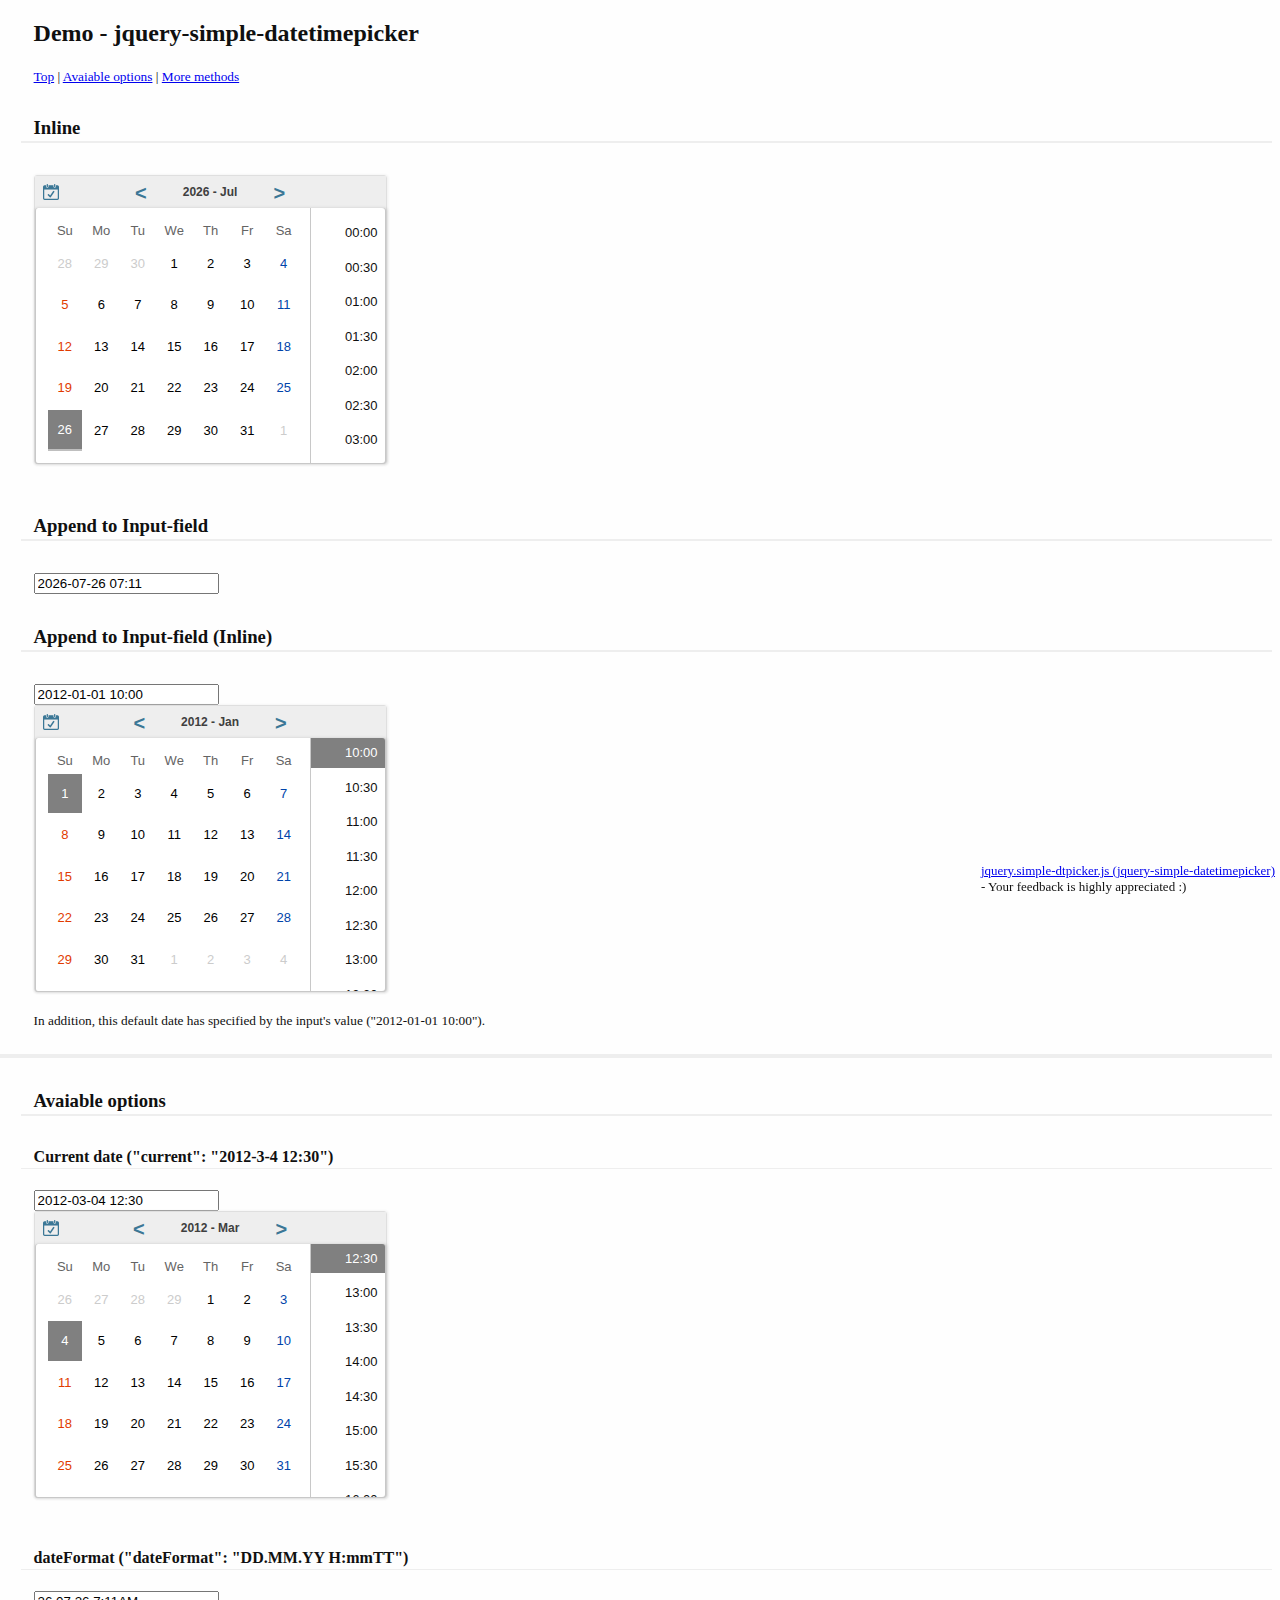
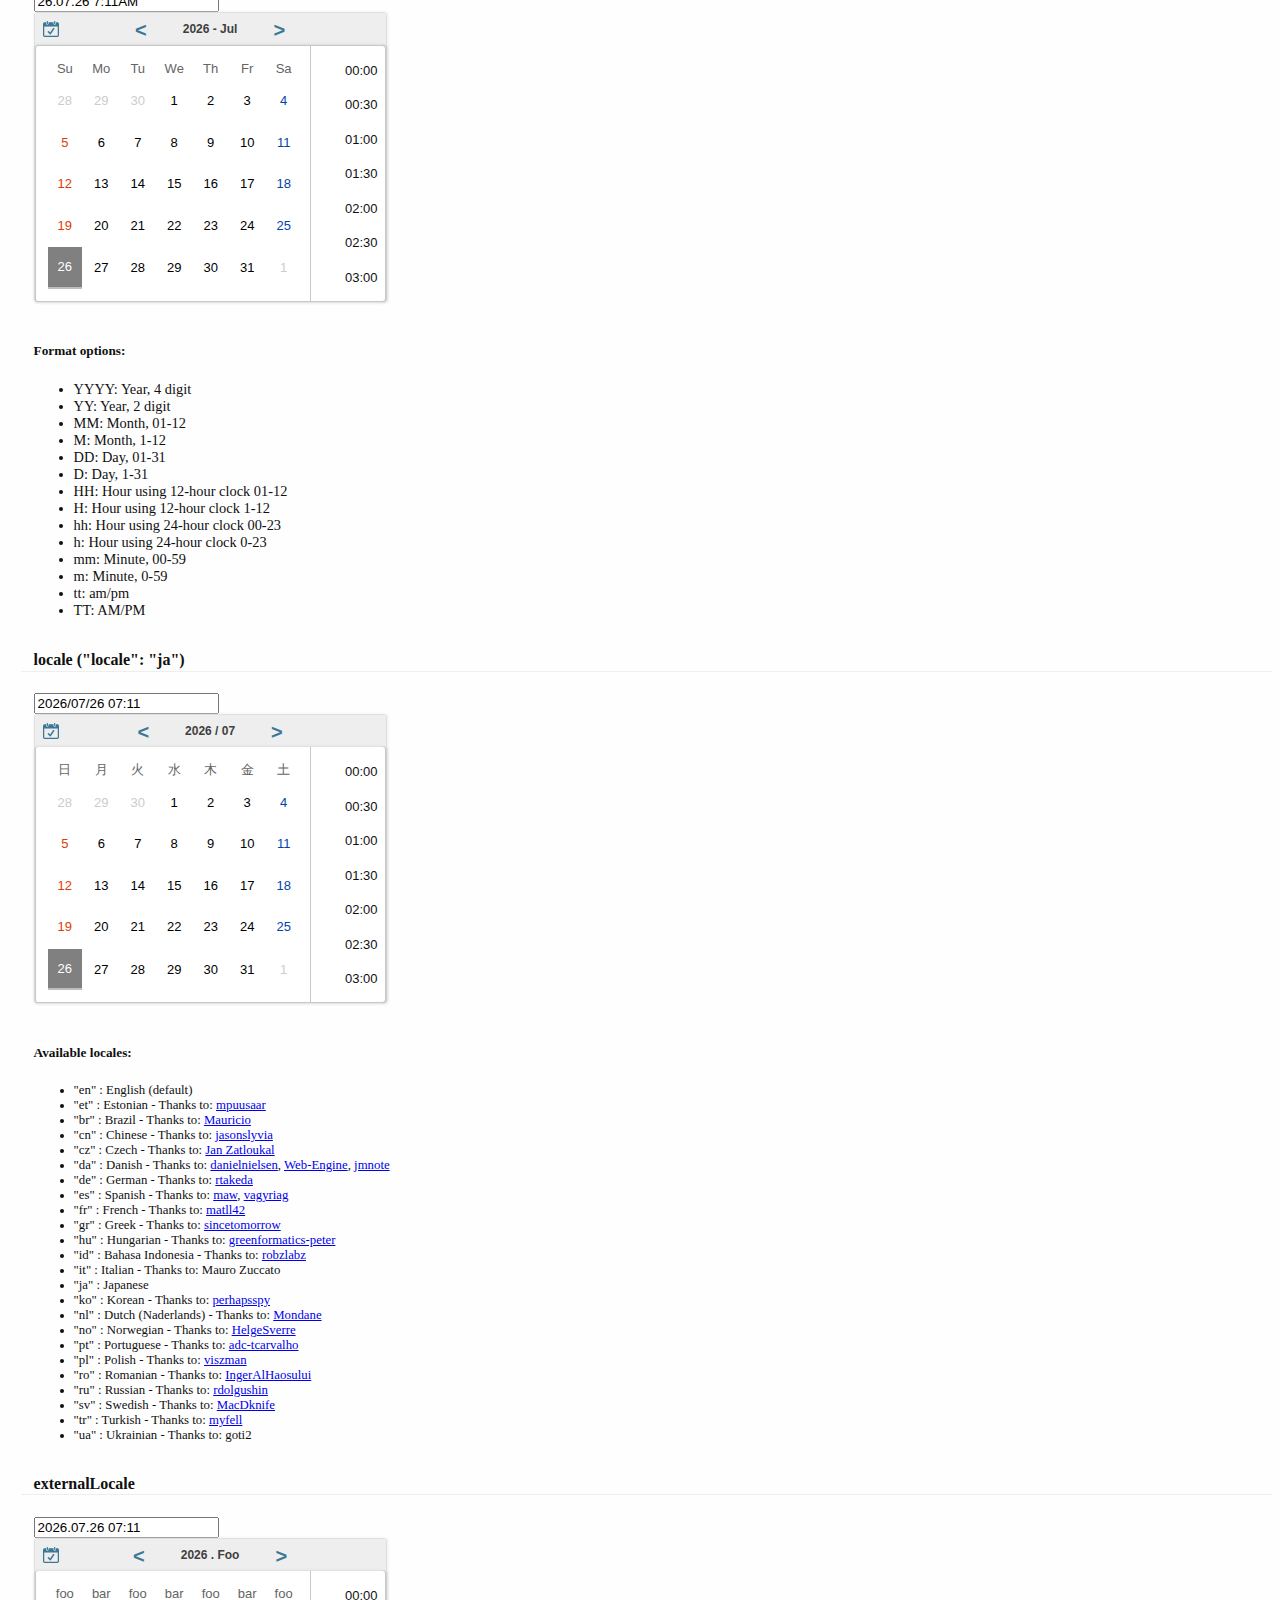
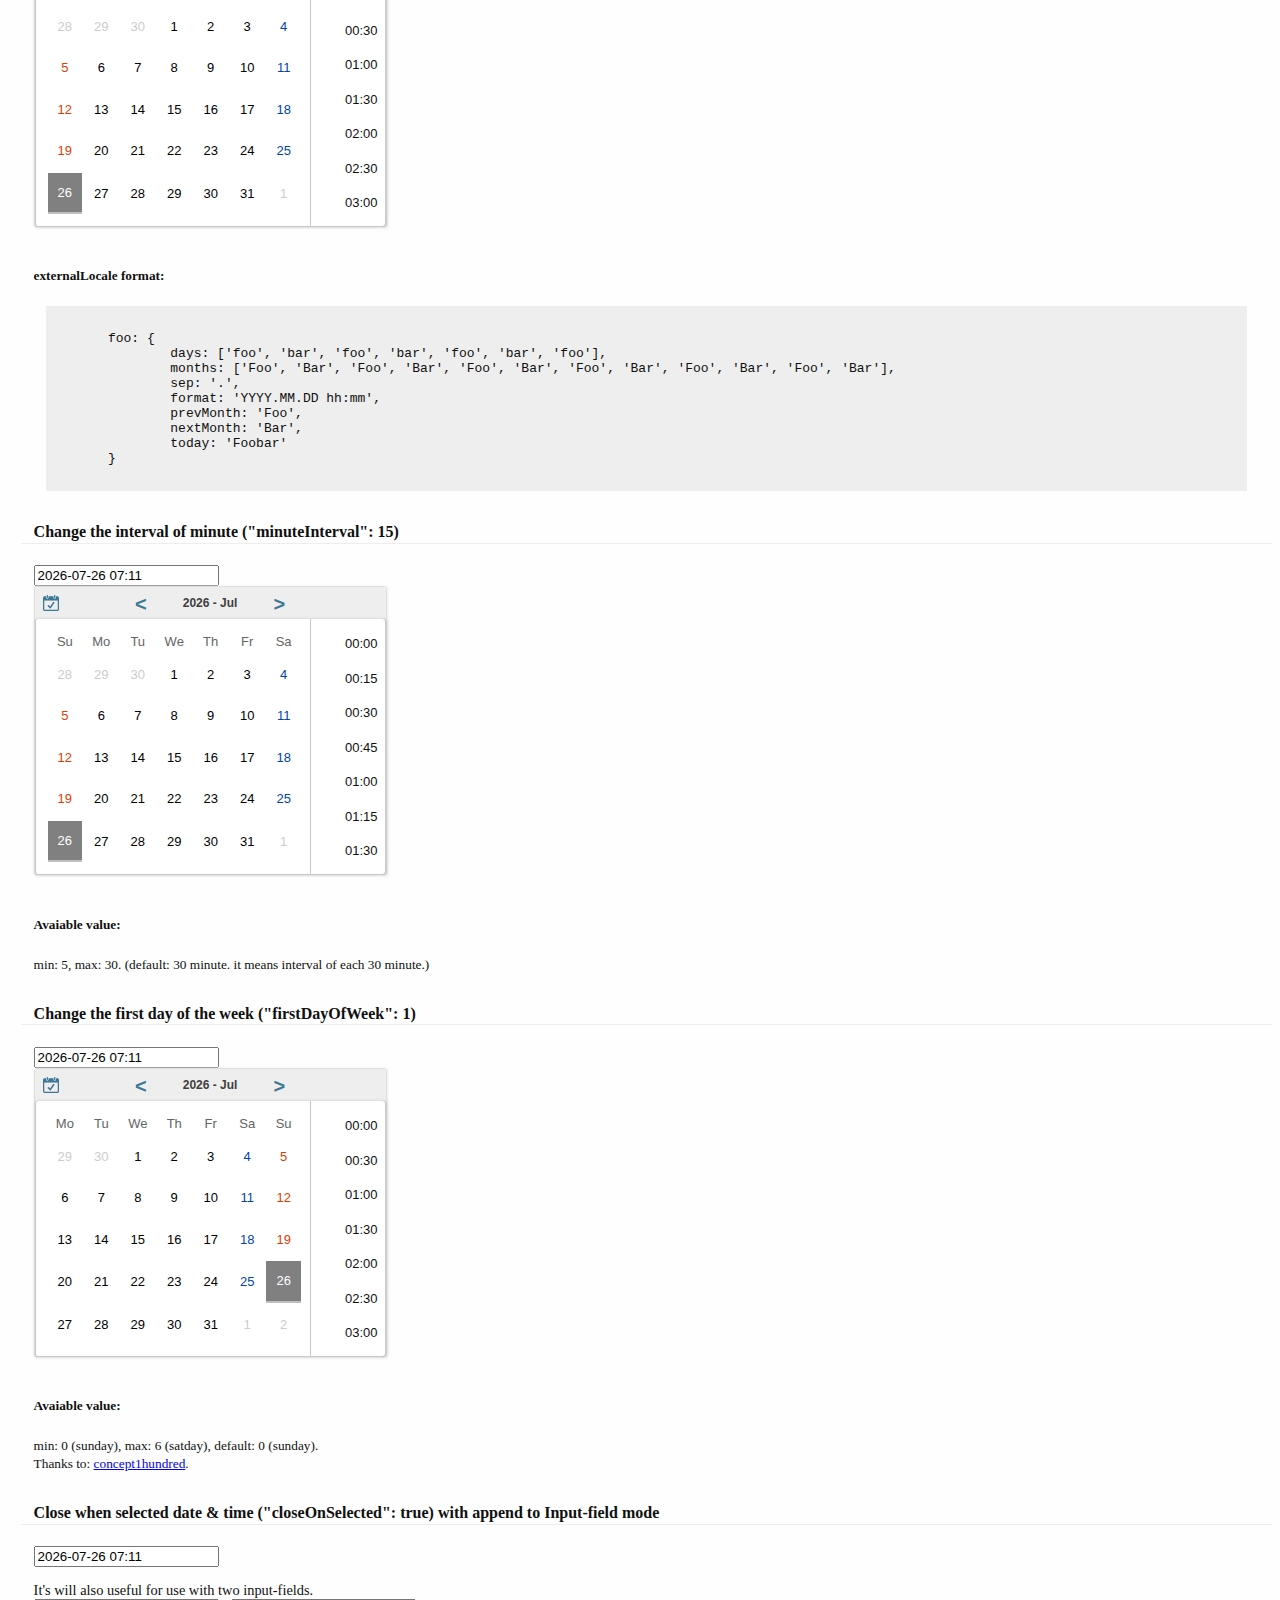
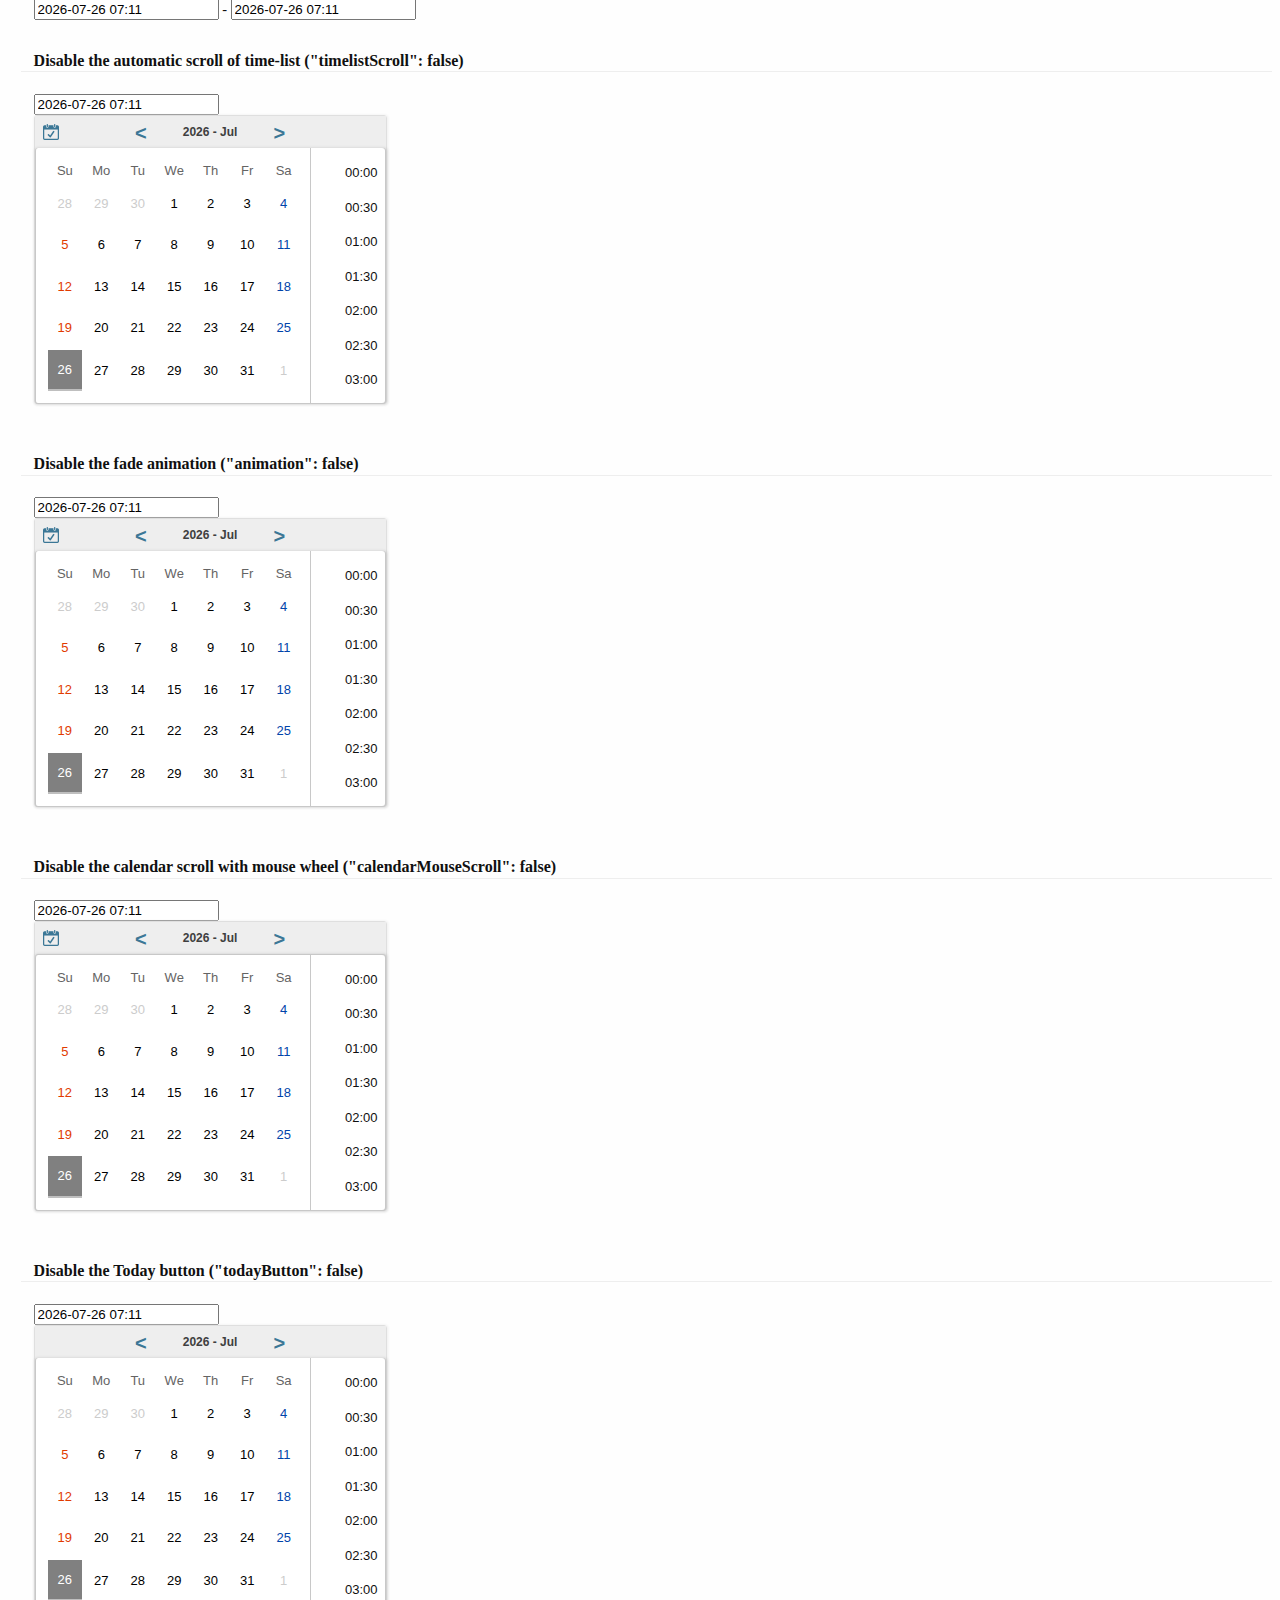
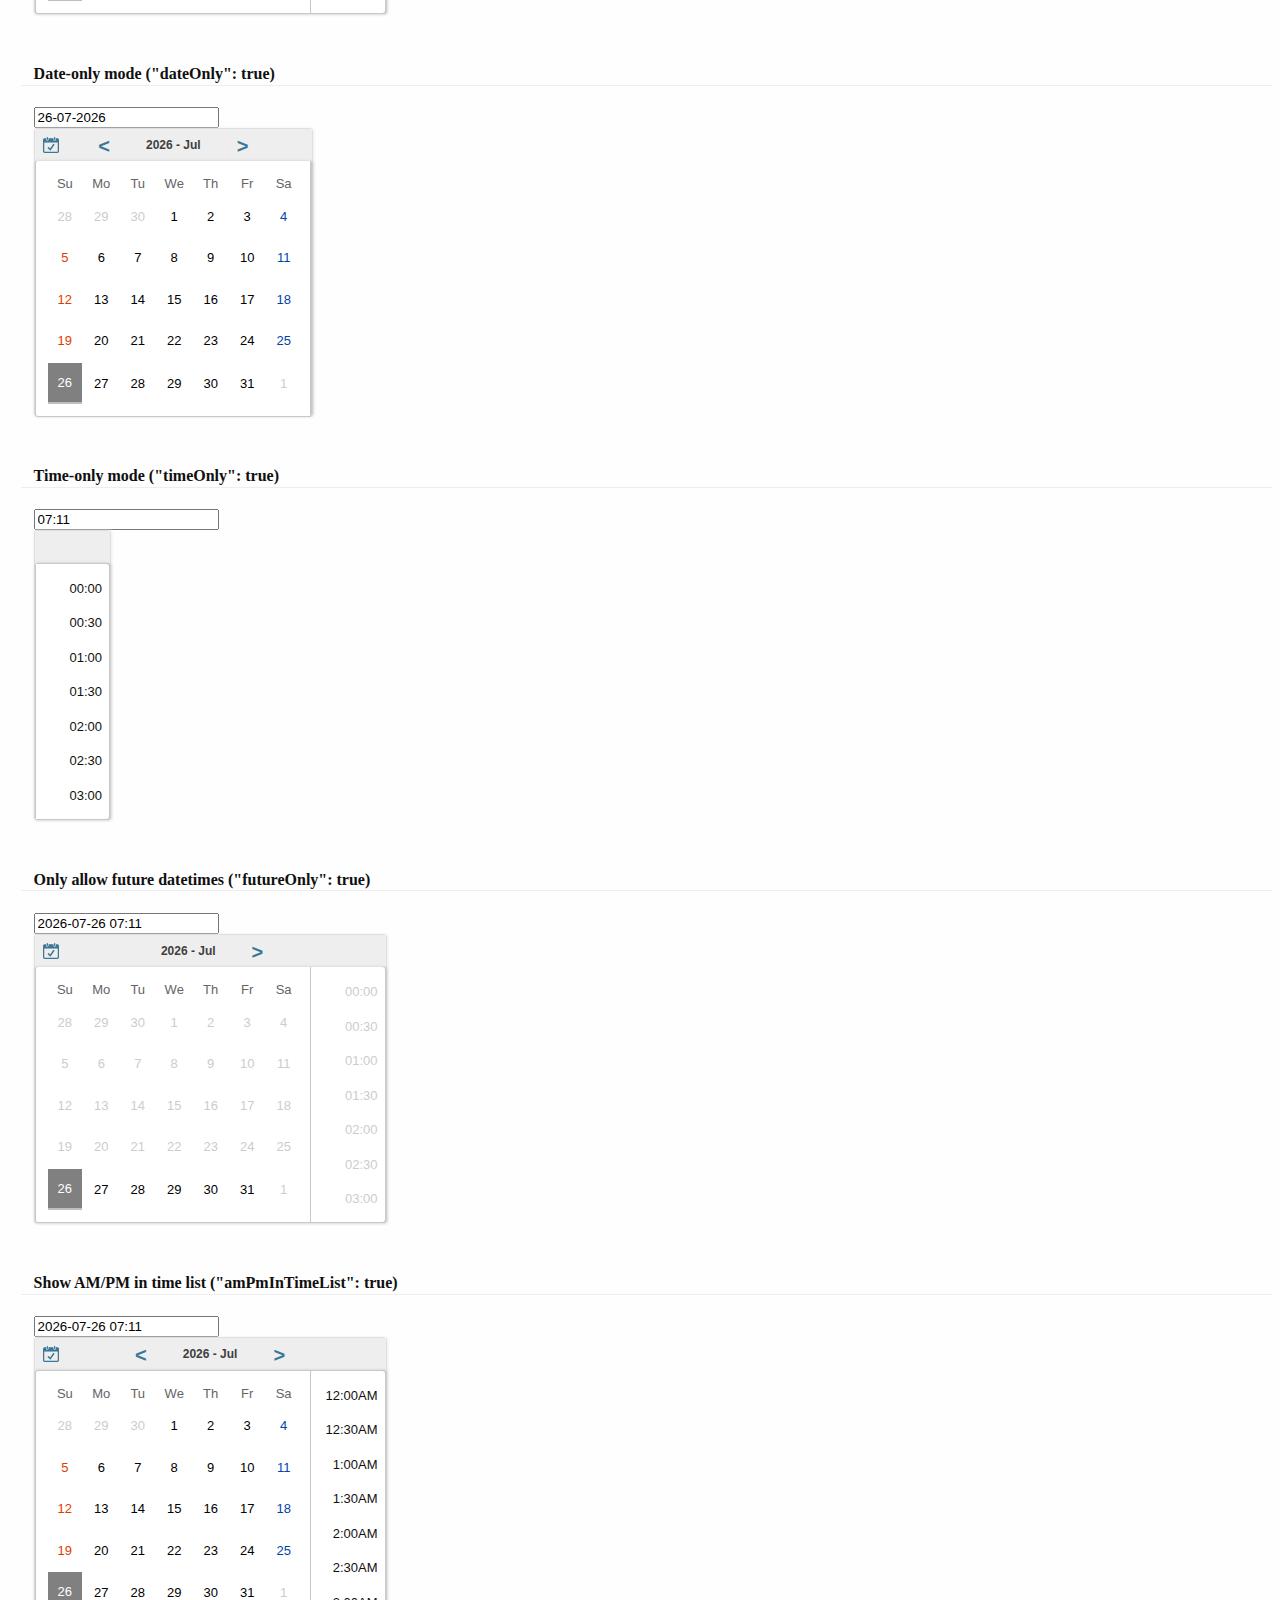
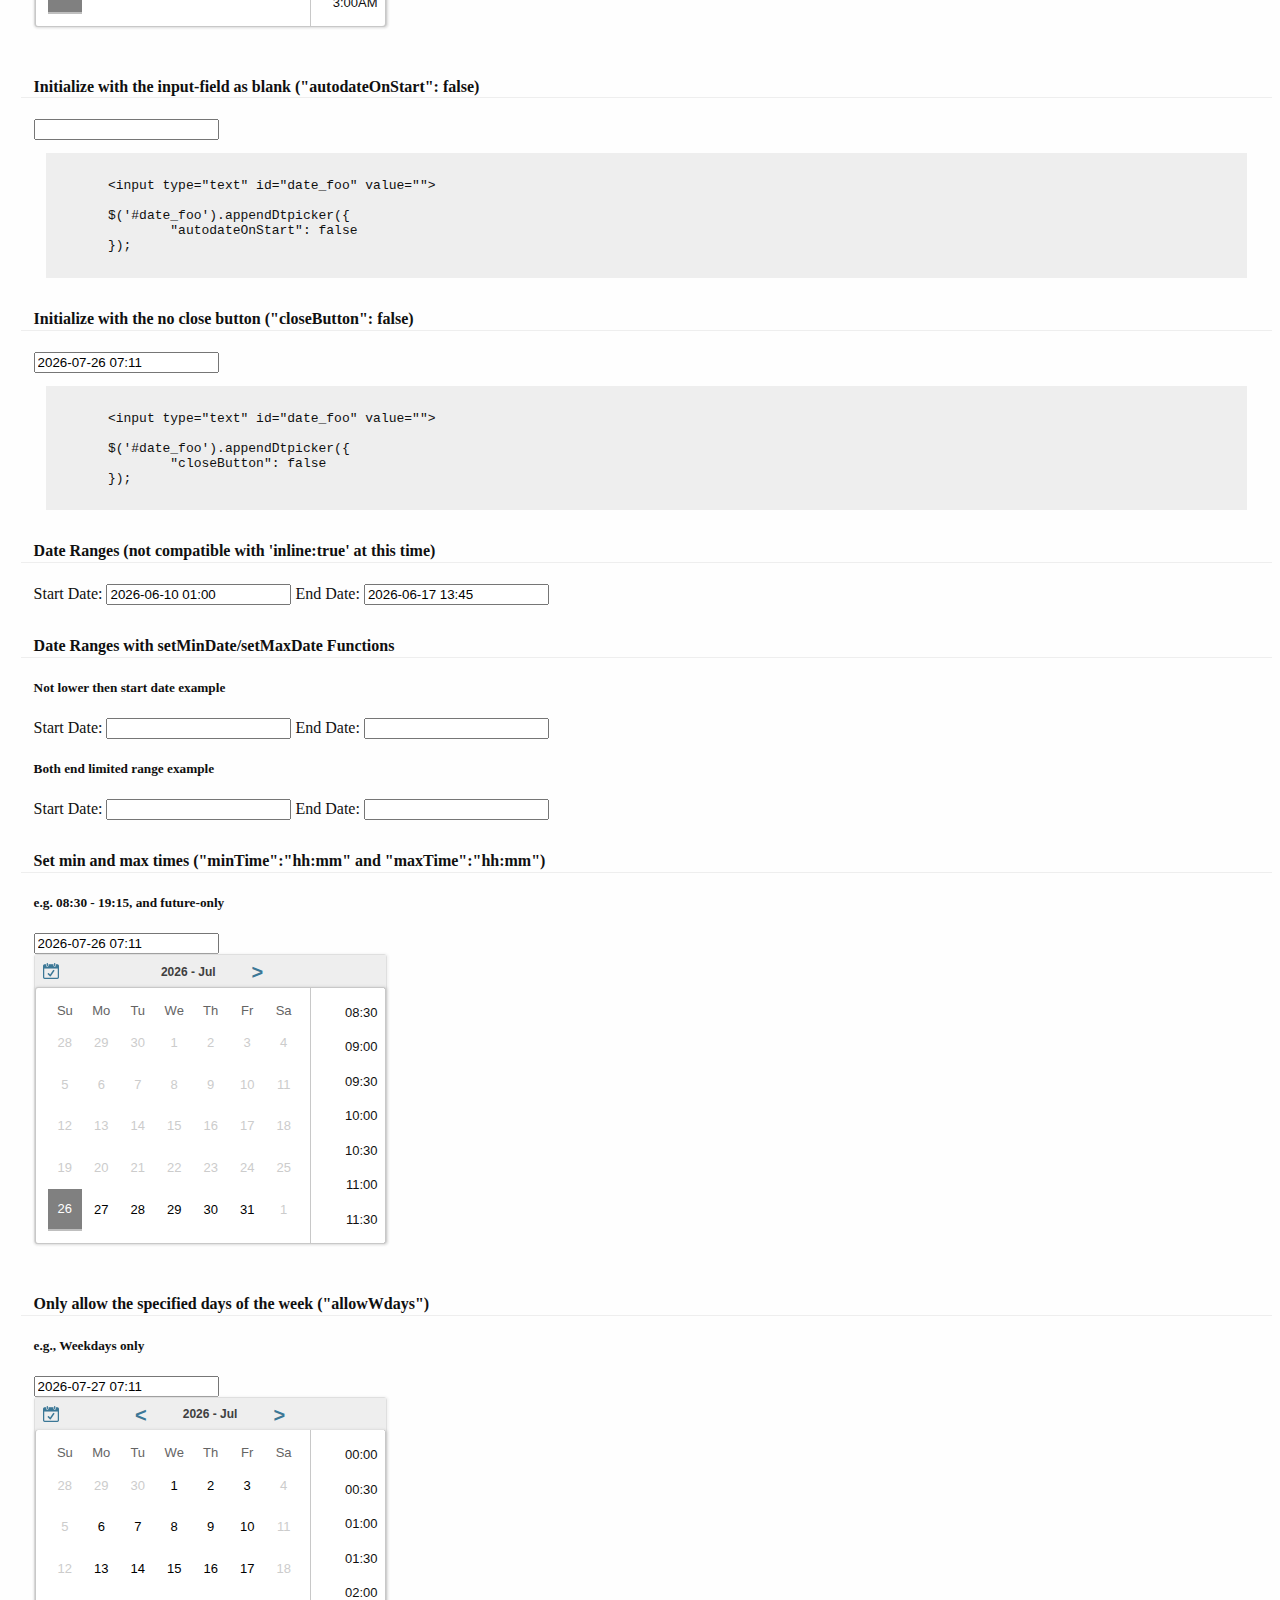
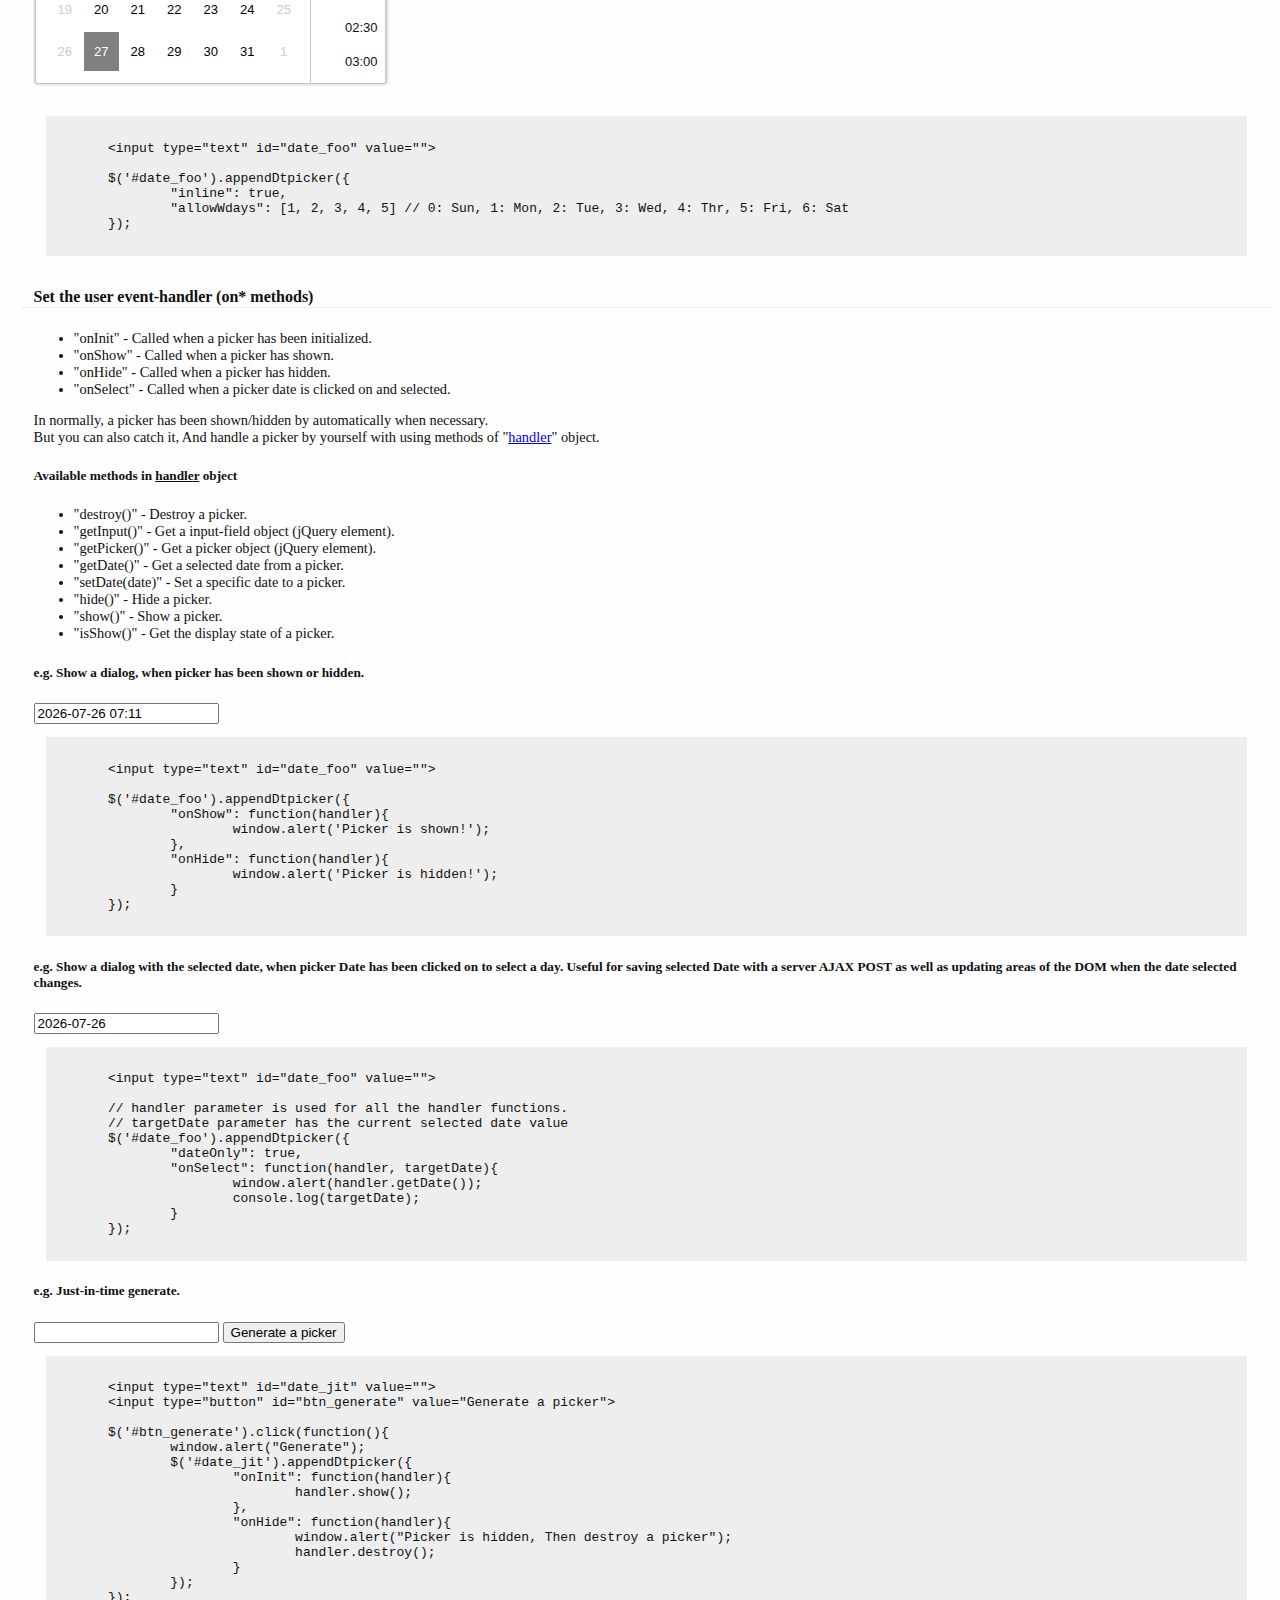
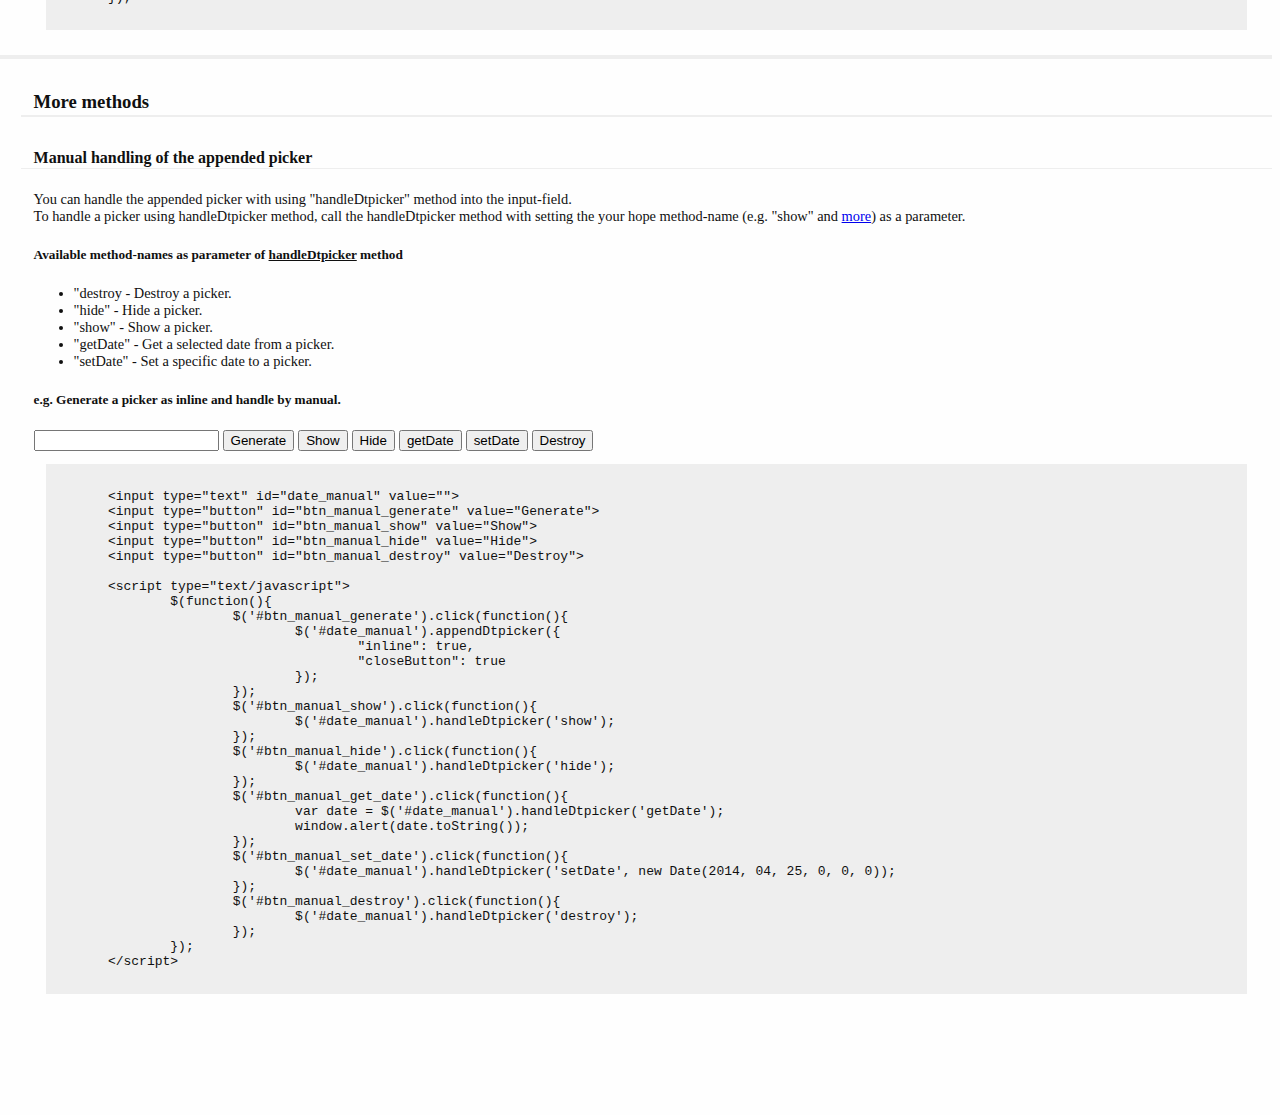
<file: assets/js/jQuery-Date-Time-Picke-Plugin-Simple-Datetimepicker/jquery.simple-dtpicker.html>
<!DOCTYPE html>
<html>
<head>
	<meta charset="UTF-8">
	<title>Demo - jquery-simple-datetimepicker</title>

	<!--Requirement jQuery-->
	<script type="text/javascript" src="http://ajax.googleapis.com/ajax/libs/jquery/1.7.2/jquery.min.js"></script>
	<!--Load Script and Stylesheet -->
	<script type="text/javascript" src="jquery.simple-dtpicker.js"></script>
	<link type="text/css" href="jquery.simple-dtpicker.css" rel="stylesheet" />
	<!---->

	<style type="text/css">
		body { background-color: #fefefe; padding-left: 2%; padding-bottom: 100px; color: #101010; }
		footer{ font-size:small;position:fixed;right:5px;bottom:5px; }
		a:link, a:visited  { color: #0000ee; }
		pre{ background-color: #eeeeee; margin-left: 1%; margin-right: 2%; padding: 2% 2% 2% 5%; }
		p { font-size: 0.9rem; }
		ul { font-size: 0.9rem; }
		hr { border: 2px solid #eeeeee; margin: 2% 0% 2% -3%; }
		h3 { border-bottom: 2px solid #eeeeee; margin: 2rem 0 2rem -1%; padding-left: 1%; padding-bottom: 0.1em; }
		h4 { border-bottom: 1px solid #eeeeee; margin-top: 2rem; margin-left: -1%; padding-left: 1%; padding-bottom: 0.1em; }
	</style>
</head>
<body>
	<header>
		<h2>Demo - jquery-simple-datetimepicker</h2>
	</header>
	<small class="nav"><a href="#">Top</a> | <a href="#section_available_options">Avaiable options</a> | <a href="#section_more_methods">More methods</a></small>

	<h3>Inline</h3>
	<div id="date_picker"> </div>
	<script type="text/javascript">
		$(function(){
			$('#date_picker').dtpicker();
		});
	</script>

	<h3>Append to Input-field</h3>
	<input type="text" name="date" value="">
	<script type="text/javascript">
		$(function(){
			$('*[name=date]').appendDtpicker();
		});
	</script>

	<h3>Append to Input-field (Inline)</h3>
	<input type="text" name="date2" value="2012/01/01 10:00">
	<script type="text/javascript">
		$(function(){
			$('*[name=date2]').appendDtpicker({"inline": true});
		});
	</script>
	<small>In addition, this default date has specified by the input's value ("2012-01-01 10:00").</small>

	<hr />

	<h3 id="section_available_options">Avaiable options</h3>

		<h4>Current date ("current": "2012-3-4 12:30")</h4>
		<input type="text" name="date3" value="">
		<script type="text/javascript">
			$(function(){
				$('*[name=date3]').appendDtpicker({
					"inline": true,
					"current": "2012-3-4 12:30"
				});
			});
		</script>

		<h4>dateFormat ("dateFormat": "DD.MM.YY H:mmTT")</h4>
		<input type="text" name="date4" value="">
		<script type="text/javascript">
			$(function(){
				$('*[name=date4]').appendDtpicker({
					"inline": true,
					"dateFormat": "DD.MM.YY H:mmTT"
				});
			});
		</script>
		<h5>Format options:</h5>
		<ul>
			<li>YYYY: Year, 4 digit</li>
			<li>YY: Year, 2 digit</li>
			<li>MM: Month, 01-12</li>
			<li>M: Month, 1-12</li>
			<li>DD: Day, 01-31</li>
			<li>D: Day, 1-31</li>
			<li>HH: Hour using 12-hour clock 01-12</li>
			<li>H: Hour using 12-hour clock 1-12</li>
			<li>hh: Hour using 24-hour clock 00-23</li>
			<li>h: Hour using 24-hour clock 0-23</li>
			<li>mm: Minute, 00-59</li>
			<li>m: Minute, 0-59</li>
			<li>tt: am/pm</li>
			<li>TT: AM/PM</li>
		</ul>

		<h4>locale ("locale": "ja")</h4>
		<input type="text" name="date5" value="">
		<script type="text/javascript">
			$(function(){
				$('*[name=date5]').appendDtpicker({
					"inline": true,
					"locale": "ja"
				});
			});
		</script>
		<h5>Available locales:</h5>
		<ul style="font-size: 0.8em;">
			<li>"en" : English (default)</li>
			<li>"et" : Estonian - Thanks to: <a href="https://github.com/mpuusaar">mpuusaar</a></li>
			<li>"br" : Brazil - Thanks to: <a href="http://www.mauricioprof.com/site/principal.php">Mauricio</a></li>
			<li>"cn" : Chinese - Thanks to: <a href="https://github.com/jasonslyvia">jasonslyvia</a></li>
			<li>"cz" : Czech - Thanks to: <a href="http://rotten77.cz/">Jan Zatloukal</a></li>
			<li>"da" : Danish - Thanks to: <a href="https://github.com/danielnielsen">danielnielsen</a>, <a href="https://github.com/Web-Engine">Web-Engine</a>, <a href="https://github.com/jmnote">jmnote</a></li>
			<li>"de" : German - Thanks to: <a href="https://github.com/rtakeda">rtakeda</a></li>
			<li>"es" : Spanish - Thanks to: <a href="https://github.com/maw">maw</a>, <a href="https://github.com/vagyriag">vagyriag</a></li>
			<li>"fr" : French - Thanks to: <a href="https://github.com/matll42">matll42</a></li>
			<li>"gr" : Greek - Thanks to: <a href="https://github.com/sincetomorrow">sincetomorrow</a></li>
			<li>"hu" : Hungarian - Thanks to: <a href="https://github.com/greenformatics-peter">greenformatics-peter</a></li>
			<li>"id" : Bahasa Indonesia - Thanks to: <a href="https://github.com/robzlabz">robzlabz</a></li>
			<li>"it" : Italian - Thanks to: Mauro Zuccato</li>
			<li>"ja" : Japanese</li>
			<li>"ko" : Korean - Thanks to: <a href="https://github.com/perhapsspy">perhapsspy</a></li>
			<li>"nl" : Dutch (Naderlands) - Thanks to: <a href="https://github.com/Mondane">Mondane</a></li>
			<li>"no" : Norwegian - Thanks to: <a href="https://github.com/HelgeSverre">HelgeSverre</a></li>
			<li>"pt" : Portuguese - Thanks to: <a href="https://github.com/adc-tcarvalho">adc-tcarvalho</a></li>
			<li>"pl" : Polish - Thanks to: <a href="https://github.com/viszman">viszman</a></li>
			<li>"ro" : Romanian - Thanks to: <a href="https://github.com/IngerAlHaosului">IngerAlHaosului</a></li>
			<li>"ru" : Russian - Thanks to: <a href="https://github.com/rdolgushin">rdolgushin</a></li>
			<li>"sv" : Swedish - Thanks to: <a href="https://github.com/MacDknife">MacDknife</a></li>
			<li>"tr" : Turkish - Thanks to: <a href="https://github.com/myfell">myfell</a></li>
			<li>"ua" : Ukrainian - Thanks to: goti2</li>
		</ul>

		<h4>externalLocale</h4>
		<input type="text" name="externalLocale" value="">
		<script type="text/javascript">
			$(function(){
				$('*[name=externalLocale]').appendDtpicker({
					"inline": true,
					"locale": "foo",
					"externalLocale": {
						foo: {
							days: ['foo', 'bar', 'foo', 'bar', 'foo', 'bar', 'foo'],
							months: ['Foo', 'Bar', 'Foo', 'Bar', 'Foo', 'Bar', 'Foo', 'Bar', 'Foo', 'Bar', 'Foo', 'Bar'],
							sep: '.',
							format: 'YYYY.MM.DD hh:mm',
							prevMonth: 'Foo',
							nextMonth: 'Bar',
							today: 'Foobar'
						}
					}
				});
			});
		</script>
		<h5>externalLocale format:</h5>
		<pre>foo: {
	days: ['foo', 'bar', 'foo', 'bar', 'foo', 'bar', 'foo'],
	months: ['Foo', 'Bar', 'Foo', 'Bar', 'Foo', 'Bar', 'Foo', 'Bar', 'Foo', 'Bar', 'Foo', 'Bar'],
	sep: '.',
	format: 'YYYY.MM.DD hh:mm',
	prevMonth: 'Foo',
	nextMonth: 'Bar',
	today: 'Foobar'
}</pre>

		<h4>Change the interval of minute ("minuteInterval": 15)</h4>
		<input type="text" name="date6" value="">
		<script type="text/javascript">
			$(function(){
				$('*[name=date6]').appendDtpicker({
					"inline": true,
					"minuteInterval": 15
				});
			});
		</script>
		<h5>Avaiable value:</h5>
		<small>min: 5, max: 30. (default: 30 minute. it means interval of each 30 minute.)</small><br />

		<h4>Change the first day of the week ("firstDayOfWeek": 1)</h4>
		<input type="text" name="date8" value="">
		<script type="text/javascript">
			$(function(){
				$('*[name=date8]').appendDtpicker({
					"inline": true,
					"firstDayOfWeek": 1
				});
			});
		</script>
		<h5>Avaiable value:</h5>
		<small>min: 0 (sunday), max: 6 (satday), default: 0 (sunday). </small><br />
		<small>Thanks to: <a href="https://github.com/concept1hundred">concept1hundred</a>.</small>

		<h4>Close when selected date &amp; time ("closeOnSelected": true) with append to Input-field mode</h4>
		<p>
			<input type="text" name="date9" value="">
			<script type="text/javascript">
				$(function(){
					$('*[name=date9]').appendDtpicker({
						"closeOnSelected": true
					});
				});
			</script>
		</p>

		<p>
			It's will also useful for use with two input-fields.<br />
			<input type="text" name="date10" value="">
			-
			<input type="text" name="date11" value="">
			<script type="text/javascript">
				$(function(){
					$('*[name=date10]').appendDtpicker({
						"closeOnSelected": true
					});
				});
				$(function(){
					$('*[name=date11]').appendDtpicker({
						"closeOnSelected": true
					});
				});
			</script>
		</p>

		<h4>Disable the automatic scroll of time-list ("timelistScroll": false)</h4>
		<input type="text" name="date12" value="">
		<script type="text/javascript">
			$(function(){
				$('*[name=date12]').appendDtpicker({
					"inline": true,
					"timelistScroll": false
				});
			});
		</script>

		<h4>Disable the fade animation ("animation": false)</h4>
		<input type="text" name="date7" value="">
		<script type="text/javascript">
			$(function(){
				$('*[name=date7]').appendDtpicker({
					"inline": true,
					"animation": false
				});
			});
		</script>

		<h4>Disable the calendar scroll with mouse wheel ("calendarMouseScroll": false)</h4>
		<input type="text" name="date13" value="">
		<script type="text/javascript">
			$(function(){
				$('*[name=date13]').appendDtpicker({
					"inline": true,
					"calendarMouseScroll": false
				});
			});
		</script>

		<h4>Disable the Today button ("todayButton": false)</h4>
		<input type="text" name="date14" value="">
		<script type="text/javascript">
			$(function(){
				$('*[name=date14]').appendDtpicker({
					"inline": true,
					"todayButton": false
				});
			});
		</script>

		<h4>Date-only mode ("dateOnly": true)</h4>
		<input type="text" name="date15" value="">
		<script type="text/javascript">
			$(function(){
				$('*[name=date15]').appendDtpicker({
					"inline": true,
					"dateOnly": true,
					"dateFormat": "DD-MM-YYYY"
				});
			});
		</script>

		<h4>Time-only mode ("timeOnly": true)</h4>
		<input type="text" name="date-time-only" value="">
		<script type="text/javascript">
			$(function(){
				$('*[name=date-time-only]').appendDtpicker({
					"inline": true,
					"timeOnly": true,
				});
			});
		</script>

		<h4>Only allow future datetimes ("futureOnly": true)</h4>
		<input type="text" name="date16" value="">
		<script type="text/javascript">
			$(function(){
				$('*[name=date16]').appendDtpicker({
					"inline": true,
					"futureOnly": true
				});
			});
		</script>

		<h4>Show AM/PM in time list ("amPmInTimeList": true)</h4>
		<input type="text" name="date19" value="">
		<script type="text/javascript">
			$(function(){
				$('*[name=date19]').appendDtpicker({
					"inline": true,
					"amPmInTimeList": true
				});
			});
		</script>

		<h4>Initialize with the input-field as blank ("autodateOnStart": false)</h4>
		<div>
			<input type="text" name="date_false_autodateonstart" value="">
			<script type="text/javascript">
				$(function(){
					$('*[name=date_false_autodateonstart]').appendDtpicker({
						"autodateOnStart": false
					});
				});
			</script>
			<pre>
&lt;input type=&quot;text&quot; id=&quot;date_foo&quot; value=&quot;&quot;&gt;

$('#date_foo').appendDtpicker({
	"autodateOnStart": false
});</pre>
		</div>

		<h4>Initialize with the no close button ("closeButton": false)</h4>
		<div>
			<input type="text" name="date_false_closeButton" value="">
			<script type="text/javascript">
				$(function(){
					$('*[name=date_false_closeButton]').appendDtpicker({
						"closeButton": false
					});
				});
			</script>
			<pre>
&lt;input type=&quot;text&quot; id=&quot;date_foo&quot; value=&quot;&quot;&gt;

$('#date_foo').appendDtpicker({
	"closeButton": false
});</pre>
		</div>

		<h4>Date Ranges (not compatible with 'inline:true' at this time)</h4>
		<label for='start_time'> Start Date: </label>
			<input type="text" name="start_time" id="start_time" value="">

		<label for='end_time'> End Date: </label>
			<input type="text" name="end_time" id="end_time" value="">
		<script type="text/javascript">
			$(function(){
			 	// -- Example Only - Set the date range --
				var d = new Date();
				d.setDate(10);
				$('#start_time').val(d.getFullYear() + '-' + d.getMonth() + '-' + d.getDate() + " 1:00 pm");
				// Example Only - Set the end date to 7 days in the future so we have an actual
				d.setDate(d.getDate() + 7);
				$('#end_time').val(d.getFullYear() + '-' + d.getMonth() + '-' + d.getDate() + " 13:45 ");
				// -- End Example Only Code --

				// Attach a change event to end_time -
				// NOTE we are using '#ID' instead of '*[name=]' selectors in this example to ensure we have the correct field
				$('#end_time').change(function() {
				    $('#start_time').appendDtpicker({
					    maxDate: $('#end_time').val() // when the end time changes, update the maxDate on the start field
				    });
				});

				$('#start_time').change(function() {
				    $('#end_time').appendDtpicker({
					    minDate: $('#start_time').val() // when the start time changes, update the minDate on the end field
				    });
				});

				// trigger change event so datapickers get attached
				$('#end_time').trigger('change');
				$('#start_time').trigger('change');
			});
		</script>

		<h4>Date Ranges with setMinDate/setMaxDate Functions</h4>
		<h5>Not lower then start date example</h5>
		<label for='startdt'> Start Date: </label>
			<input type="text" class="dtpicker" name="startdt" id="startdt" value="">

		<label for='enddt'> End Date: </label>
			<input type="text" class="dtpicker" name="enddt" id="enddt" value="">
		<script type="text/javascript">
			$(function(){
			 	// -- append by class just for lower strings count --
				$('.dtpicker').appendDtpicker({"minuteInterval": 15, "calendarMouseScroll": false, "futureOnly": true, "autodateOnStart": false});

				$('#startdt').change(function() {
				     $('#enddt').handleDtpicker('setMinDate', $('#startdt').val()); //set end datetime not lower then start datetime
				});
			});
		</script>

		<h5>Both end limited range example</h5>
		<label for='startdt2'> Start Date: </label>
			<input type="text" class="dtpicker2" name="startdt2" id="startdt2" value="">

		<label for='enddt2'> End Date: </label>
			<input type="text" class="dtpicker2" name="enddt2" id="enddt2" value="">
		<script type="text/javascript">
			$(function(){
			 	// -- append by class just for lower strings count --
				$('.dtpicker2').appendDtpicker({"futureOnly": false, "autodateOnStart": false});

				$('#startdt2').change(function() {
				     var de = new Date($('#startdt2').handleDtpicker('getDate')); // constructor need to avoid linking object
					 de.setDate(de.getDate() + 7);
					 $('#enddt2').handleDtpicker('setMinDate', de); //set min end date is 7 day later then start date
				});
				$('#enddt2').change(function() {
				     var ds = new Date($('#enddt2').handleDtpicker('getDate'));
					 ds.setDate(ds.getDate() - 7);
					 $('#startdt2').handleDtpicker('setMaxDate', ds); //set max end date is 7 day earlier then end date
				});
			});
		</script>

		<h4>Set min and max times ("minTime":"hh:mm" and "maxTime":"hh:mm")</h4>
		<h5>e.g. 08:30 - 19:15, and future-only</h5>
		<div>
			<input type="text" name="date17" value="">
			<script type="text/javascript">
				$(function(){
					$('*[name=date17]').appendDtpicker({
						"inline": true,
						"futureOnly": true,
						"minTime":"08:30",
						"maxTime":"19:15"
					});
				});
			</script>
		</div>

		<h4>Only allow the specified days of the week ("allowWdays")</h4>
		<h5>e.g., Weekdays only</h5>
		<div>
			<input type="text" name="date_allowddays" value="">
			<script type="text/javascript">
				$(function(){
					$('*[name=date_allowddays]').appendDtpicker({
						"inline": true,
						"allowWdays": [1, 2, 3, 4, 5]
					});
				});
			</script>
			<pre>
&lt;input type=&quot;text&quot; id=&quot;date_foo&quot; value=&quot;&quot;&gt;

$('#date_foo').appendDtpicker({
	"inline": true,
	"allowWdays": [1, 2, 3, 4, 5] // 0: Sun, 1: Mon, 2: Tue, 3: Wed, 4: Thr, 5: Fri, 6: Sat
});</pre>
		</div>

		<h4>Set the user event-handler (on* methods)</h4>
		<div>
			<ul>
				<li>"onInit" - Called when a picker has been initialized.</li>
				<li>"onShow" - Called when a picker has shown.</li>
				<li>"onHide" - Called when a picker has hidden.</li>
				<li>"onSelect" - Called when a picker date is clicked on and selected.</li>
			</ul>
			<p>
				In normally, a picker has been shown/hidden by automatically when necessary.<br/>
				But you can also catch it, And handle a picker by yourself with using methods of "<a href="#event-handler_methods">handler</a>" object.
			</p>

			<h5><a name="event-handler_methods">Available methods in <u>handler</u> object</a></h5>
			<div>
				<ul>
					<li>"destroy()" - Destroy a picker.</li>
					<li>"getInput()" - Get a input-field object (jQuery element).</li>
					<li>"getPicker()" - Get a picker object (jQuery element).</li>
					<li>"getDate()" - Get a selected date from a picker.</li>
					<li>"setDate(date)" - Set a specific date to a picker.</li>
					<li>"hide()" - Hide a picker.</li>
					<li>"show()" - Show a picker.</li>
					<li>"isShow()" - Get the display state of a picker.</li>
				</ul>
			</div>

			<h5>e.g. Show a dialog, when picker has been shown or hidden.</h5>
			<div>
				<input type="text" name="date18" value="">
				<script type="text/javascript">
					$(function(){
						$('*[name=date18]').appendDtpicker({
							"onShow": function(handler){
								window.alert('Picker is shown!');
							},
							"onHide": function(handler){
								window.alert('Picker is hidden!');
							}
						});
					});
				</script>
				<pre>
&lt;input type=&quot;text&quot; id=&quot;date_foo&quot; value=&quot;&quot;&gt;

$('#date_foo').appendDtpicker({
	"onShow": function(handler){
		window.alert('Picker is shown!');
	},
	"onHide": function(handler){
		window.alert('Picker is hidden!');
	}
});</pre>
			</div>

			<h5>e.g. Show a dialog with the selected date, when picker Date has been clicked on to select a day.  Useful for saving selected Date with a server AJAX POST as well as updating areas of the DOM when the date selected changes.</h5>
			<div>
				<input type="text" name="date20" value="">
				<script type="text/javascript">
					$(function(){
						$('*[name=date20]').appendDtpicker({
							"dateOnly": true,
							"onSelect": function(handler, targetDate){
								window.alert(handler.getDate());
								console.log(targetDate);
							}
						});
					});
				</script>
				<pre>
&lt;input type=&quot;text&quot; id=&quot;date_foo&quot; value=&quot;&quot;&gt;

// handler parameter is used for all the handler functions.
// targetDate parameter has the current selected date value
$('#date_foo').appendDtpicker({
	"dateOnly": true,
	"onSelect": function(handler, targetDate){
		window.alert(handler.getDate());
		console.log(targetDate);
	}
});</pre>
			</div>

			<h5>e.g. Just-in-time generate.</h5>
			<div>
				<input type="text" id="date_jit" value="">
				<input type="button" id="btn_generate" value="Generate a picker">
				<script type="text/javascript">
					$(function(){
						$('#btn_generate').click(function(){
							window.alert("Generate");
							$('#date_jit').appendDtpicker({
								"onInit": function(handler){
									handler.show();
								},
								"onHide": function(handler){
									window.alert("Picker is hidden, Then destroy a picker");
									handler.destroy();
								}
							});
						});
					});
				</script>
				<pre>&lt;input type=&quot;text&quot; id=&quot;date_jit&quot; value=&quot;&quot;&gt;
&lt;input type=&quot;button&quot; id=&quot;btn_generate&quot; value=&quot;Generate a picker&quot;&gt;

$('#btn_generate').click(function(){
	window.alert("Generate");
	$('#date_jit').appendDtpicker({
		"onInit": function(handler){
			handler.show();
		},
		"onHide": function(handler){
			window.alert("Picker is hidden, Then destroy a picker");
			handler.destroy();
		}
	});
});</pre>
			</div>
		</div>

	<hr />

	<h3 id="section_more_methods">More methods</h3></a>

		<h4>Manual handling of the appended picker</h4>
		<div>
			<p>
				You can handle the appended picker with using "handleDtpicker" method into the input-field.<br/>
				To handle a picker using handleDtpicker method, call the handleDtpicker method with setting the your hope method-name (e.g. "show" and <a href="#manual-handling_method-names">more</a>) as a parameter.
			</p>

			<h5><a name="manual-handling_method-names">Available method-names as parameter of <u>handleDtpicker</u> method</a></h5>
			<div>
				<ul>
					<li>"destroy - Destroy a picker.</li>
					<li>"hide" - Hide a picker.</li>
					<li>"show" - Show a picker.</li>
					<li>"getDate" -  Get a selected date from a picker.</li>
					<li>"setDate" - Set a specific date to a picker.</li>
				</ul>
			</div>

			<h5>e.g. Generate a picker as inline and handle by manual.</h5>
			<div>
				<input type="text" id="date_manual" value="">
				<input type="button" id="btn_manual_generate" value="Generate">
				<input type="button" id="btn_manual_show" value="Show">
				<input type="button" id="btn_manual_hide" value="Hide">
				<input type="button" id="btn_manual_get_date" value="getDate">
				<input type="button" id="btn_manual_set_date" value="setDate">
				<input type="button" id="btn_manual_destroy" value="Destroy">
				<script type="text/javascript">
					$(function(){
						$('#btn_manual_generate').click(function(){
							$('#date_manual').appendDtpicker({
								"inline": true,
								"closeButton": true
							});
						});
						$('#btn_manual_show').click(function(){
							$('#date_manual').handleDtpicker('show');
						});
						$('#btn_manual_hide').click(function(){
							$('#date_manual').handleDtpicker('hide');
						});
						$('#btn_manual_get_date').click(function(){
							var date = $('#date_manual').handleDtpicker('getDate');
							window.alert(date.toString());
						});
						$('#btn_manual_set_date').click(function(){
							$('#date_manual').handleDtpicker('setDate', new Date(2014, 04, 25, 0, 0, 0));
						});
						$('#btn_manual_destroy').click(function(){
							$('#date_manual').handleDtpicker('destroy');
						});
					});
				</script>
				<pre>&lt;input type=&quot;text&quot; id=&quot;date_manual&quot; value=&quot;&quot;&gt;
&lt;input type=&quot;button&quot; id=&quot;btn_manual_generate&quot; value=&quot;Generate&quot;&gt;
&lt;input type=&quot;button&quot; id=&quot;btn_manual_show&quot; value=&quot;Show&quot;&gt;
&lt;input type=&quot;button&quot; id=&quot;btn_manual_hide&quot; value=&quot;Hide&quot;&gt;
&lt;input type=&quot;button&quot; id=&quot;btn_manual_destroy&quot; value=&quot;Destroy&quot;&gt;

&lt;script type=&quot;text/javascript&quot;&gt;
	$(function(){
		$(&#039;#btn_manual_generate&#039;).click(function(){
			$(&#039;#date_manual&#039;).appendDtpicker({
				&quot;inline&quot;: true,
				&quot;closeButton&quot;: true
			});
		});
		$(&#039;#btn_manual_show&#039;).click(function(){
			$(&#039;#date_manual&#039;).handleDtpicker(&#039;show&#039;);
		});
		$(&#039;#btn_manual_hide&#039;).click(function(){
			$(&#039;#date_manual&#039;).handleDtpicker(&#039;hide&#039;);
		});
		$(&#039;#btn_manual_get_date&#039;).click(function(){
			var date = $(&#039;#date_manual&#039;).handleDtpicker(&#039;getDate&#039;);
			window.alert(date.toString());
		});
		$(&#039;#btn_manual_set_date&#039;).click(function(){
			$(&#039;#date_manual&#039;).handleDtpicker(&#039;setDate&#039;, new Date(2014, 04, 25, 0, 0, 0));
		});
		$(&#039;#btn_manual_destroy&#039;).click(function(){
			$(&#039;#date_manual&#039;).handleDtpicker(&#039;destroy&#039;);
		});
	});
&lt;/script&gt;</pre>
			</div>
		</div>

	<footer>
		<a href="https://github.com/mugifly/jquery-simple-datetimepicker">jquery.simple-dtpicker.js (jquery-simple-datetimepicker)</a><br>
		 - Your feedback is highly appreciated :)
	</footer>
</body>
</html>
</file>
